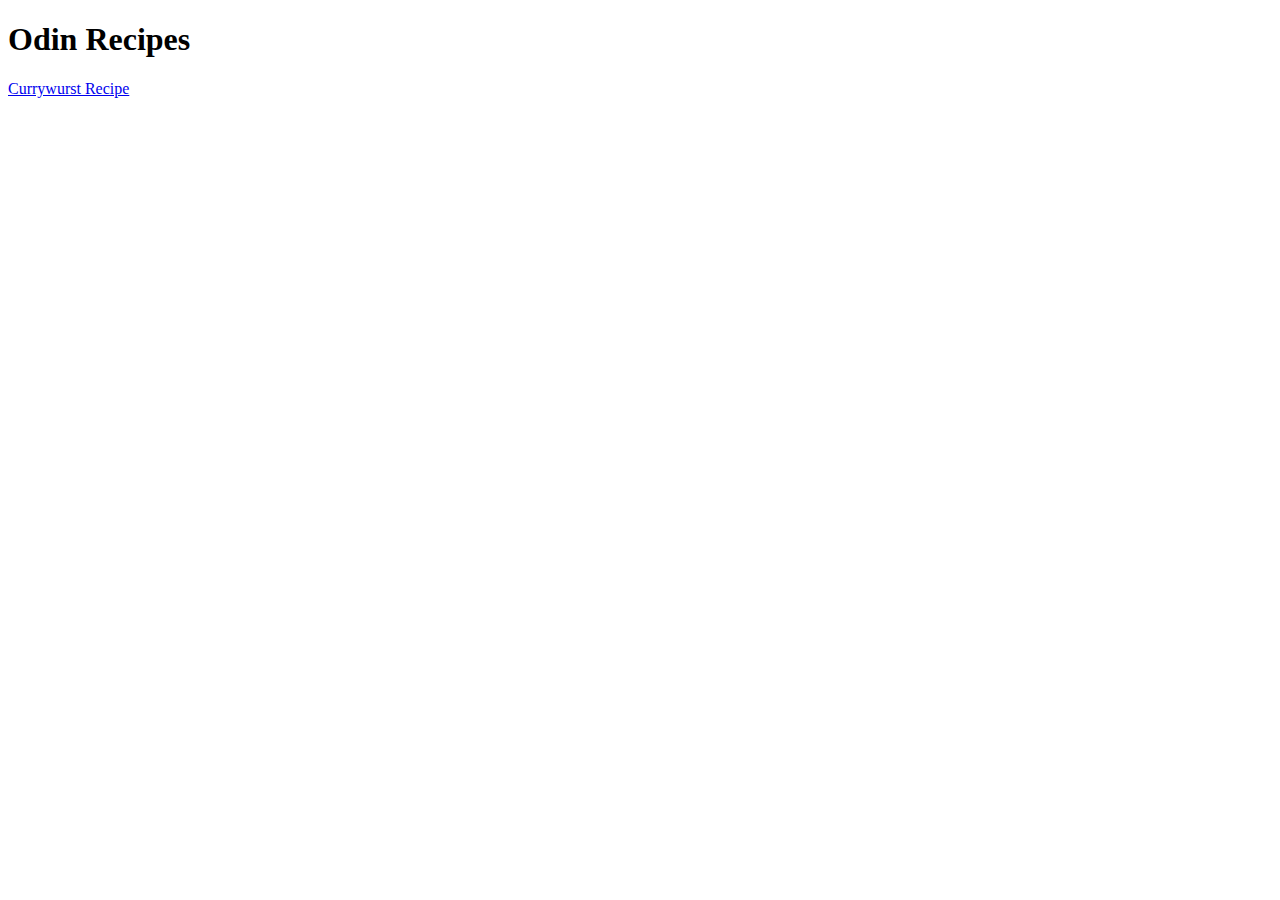
<file: index.html>
<!DOCTYPE html>
<html lang="en">
  <head>
    <meta charset="UTF-8" />
    <meta name="viewport" content="width=device-width, initial-scale=1.0" />
    <title>Odin Repices</title>
  </head>
  <body>
    <h1>Odin Recipes</h1>
    <a href="./recipes/currywurst.html">Currywurst Recipe</a>
  </body>
</html>
</file>
